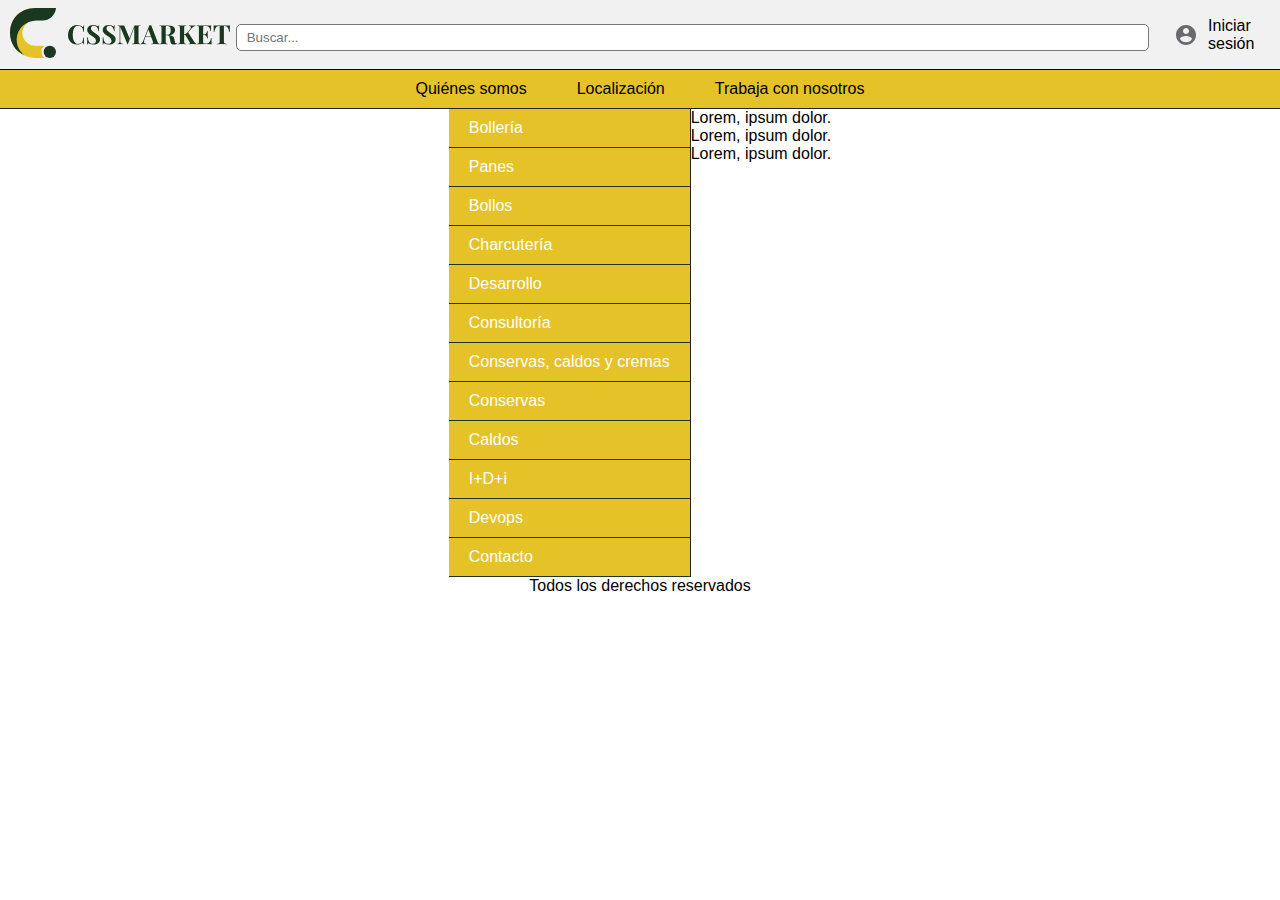
<file: index.html>
<!DOCTYPE html>
<html lang="en">
<head>
    <meta charset="UTF-8">
    <meta name="viewport" content="width=device-width, initial-scale=1.0">
    <title>CSS Market</title>
    <link rel="shortcut icon" href="img/logo.ico" type="image/x-icon">
    <link rel="stylesheet" href="css/style.css">
</head>

<body>
    <header class="headerContainer">
        <div class="logoContainer">
            <img src="img/logo2.svg" class="logo">
            <img src="img/logo-letra.svg" class="letraLogo">
        </div>
        <div class="placeholderLogo">
            <span class="invisible">lorem</span>
        </div>
        <div class="inputBuscarContainer">
            <input type="text" class="inputBuscar" placeholder="Buscar...">
        </div>
        <div class="loginBtn">
            <img src="img/logo-usuario.svg" class="loginIcon">
            <div class="loginBtnText">Iniciar sesión</d>
            </div>
    </header>
    <nav>
        <ul class="navList">
            <li>
                <a href="quienesSomos.html">Quiénes somos</a>
            </li>
            <li>
                <a href="localizacion.html">Localización</a>
            </li>
            <li>
                <a href="trabajaConNosotros.html">Trabaja con nosotros</a>
            </li>
        </ul>
    </nav>
    <div class="mainContainer">
        <aside>
            <ul class="menuDesplegable">
                <li><a href="#">Bollería</a>
                    <ul>
                        <li><a href="#">Panes</a></li>
                        <li><a href="#">Bollos</a></li>
                    </ul>
                </li>
                <li><a href="#">Charcutería</a>
                    <ul>
                        <li><a href="#">Desarrollo</a></li>
                        <li><a href="#">Consultoría</a></li>
                    </ul>
                </li>
                <li>
                    <a href="#">Conservas, caldos y cremas</a>
                    <ul>
                        <li><a href="#">Conservas</a></li>
                        <li><a href="#">Caldos</a></li>
                            <ul>
                                <li><a href="#">I+D+i</a></li>
                                <li><a href="#">Devops</a></li>
                            </ul>
                        </li>
                    </ul>
                </li>
                <li><a href="#">Contacto</a></li>
            </ul>
        </aside>
        <section>
            <header>
                    Lorem, ipsum dolor.
            </header>
            <article>
                    Lorem, ipsum dolor.
            </article>
            <footer>
                    Lorem, ipsum dolor.
            </footer>
        </section>
    </div>
    <footer>
        <p class="textCenter">Todos los derechos reservados</p>
    </footer>


</body>

</html>
</file>
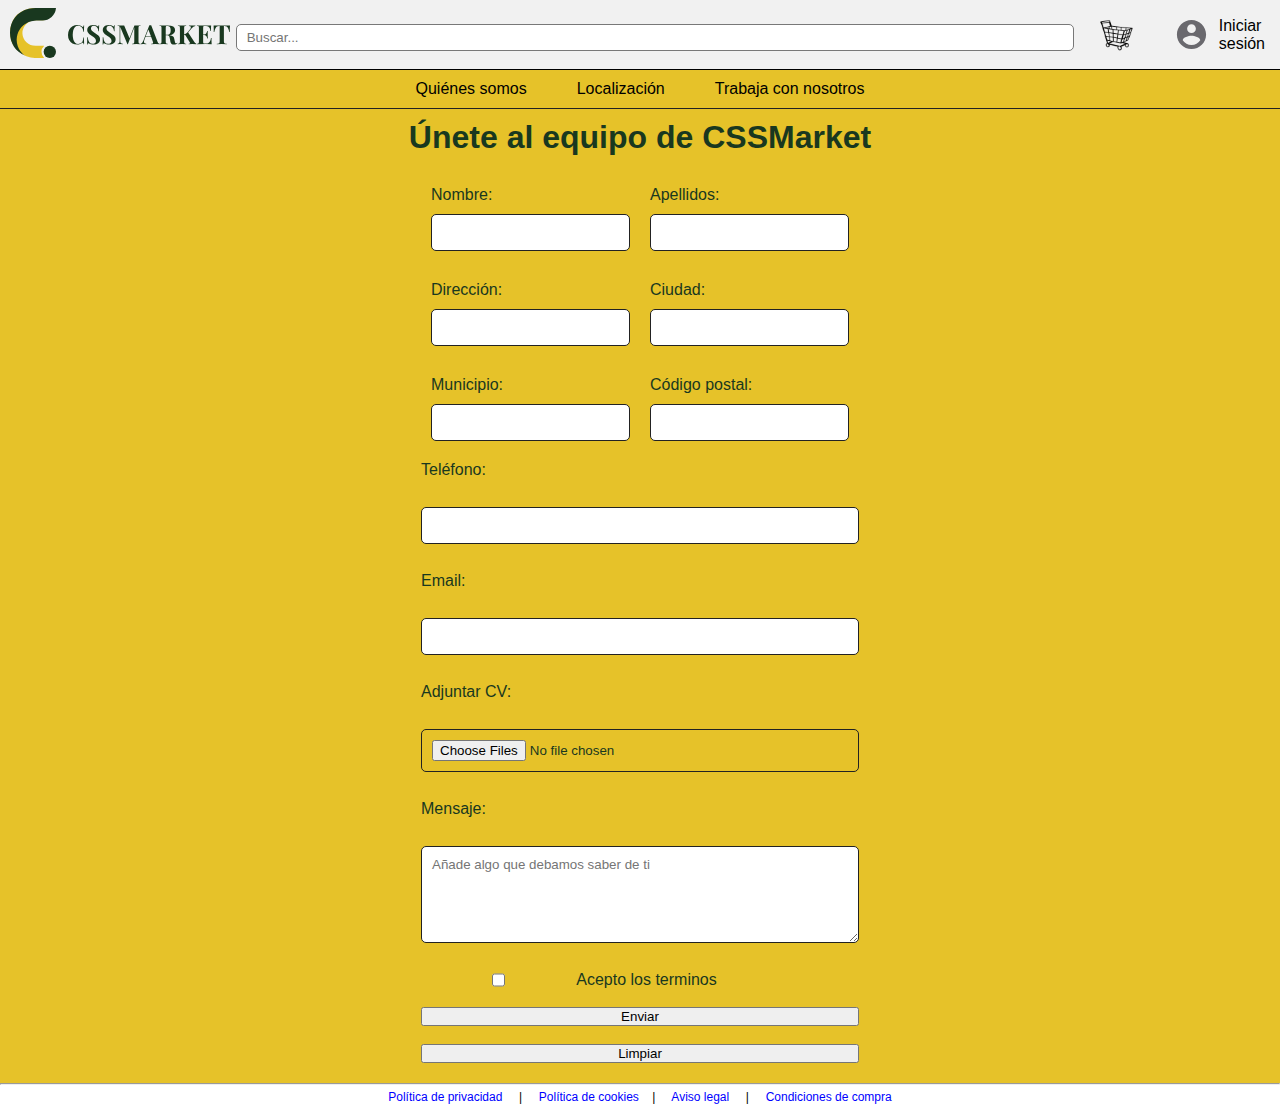
<file: trabajaConNosotros.html>
<!DOCTYPE html>
<html lang="en">
<head>
    <meta charset="UTF-8">
    <meta name="viewport" content="width=device-width, initial-scale=1.0">
    <title>Únete a nosotros</title>
    <link rel="shortcut icon" href="img/logo.ico" type="image/x-icon">
    <link rel="stylesheet" href="css/style.css">
</head>
<body>
    <header class="headerContainer">
        <a class="logoContainer" href="index.html">
            <img src="img/logo2.svg" class="logo">
            <img src="img/logo-letra.svg" class="letraLogo">
        </a>
        <div class="placeholderLogo">
            <span class="invisible">lorem</span>
        </div>
        <div class="inputBuscarContainer">
            <input type="text" class="inputBuscar" placeholder="Buscar...">
        </div>
        <div class="loginBtn">
            <img src="img/icono-carrito.png" class="loginIcon menuIcon">
        </div>
        <div class="loginBtn">
            <img src="img/logo-usuario.svg" class="loginIcon menuIcon">
            <div class="loginBtnText">Iniciar sesión</d>
        </div>
    </header>
    <nav>
        <ul class="navList">
            <li>
                <a href="quienesSomos.html">Quiénes somos</a>
            </li>
            <li>
                <a href="localizacion.html">Localización</a>
            </li>
            <li>
                <a href="trabajaConNosotros.html">Trabaja con nosotros</a>
            </li>
        </ul>
    </nav>

    <form action="mailto:talento@cssmarket.com" class="formulario">
        <h1 class="h1formulario">Únete al equipo de CSSMarket</h1> 
        <div class="formularioContainer">
            <div class="formularioTexto">
                <div>
                    <label for="nombre">Nombre:</label>
                    <input type="text" id="nombre" name="nombre" class="formInput" required>
                </div>
                <div>
                    <label for="apellidos">Apellidos:</label>
                    <input type="text" id="apellidos" name="apellidos" class="formInput" required>
                </div>
            </div>

            <div class="formularioTexto">
                <div>
                    <label for="direccion">Dirección:</label>
                    <input type="text" id="direccion" name="direccion" class="formInput" required>
                </div>
                <div>
                    <label for="ciudad">Ciudad:</label>
                    <input type="text" id="ciudad" name="ciudad" class="formInput" required>
                </div>
            </div>

            <div class="formularioTexto">
                <div>
                    <label for="mncp">Municipio:</label>
                    <input type="text" id="mncp" name="mncp" class="formInput" required>
                </div>
                <div>
                    <label for="cp">Código postal:</label>
                    <input type="text" id="cp" name="cp" class="formInput" required>
                </div>
            </div>

            <label for="tlf">Teléfono:</label><br>
            <input type="text" id="tlf" name="tlf" class="formInput" required><br>

            <label for="email">Email:</label><br>
            <input type="email" id="email" name="email" class="formInput" required><br>

            <label for="cv">Adjuntar CV:</label><br>
            <input type="file" name="cv" id="cv" value="" accept=".pdf" multiple required class="formInput"><br>

            <label for="mensaje">Mensaje:</label><br>
            <textarea id="mensaje" name="mensaje" rows="5" cols="20" placeholder="Añade algo que debamos saber de ti"></textarea><br>

            <div class="formularioTexto">
                <input type="checkbox" name="terminos" id="terminos" class="" required><label for="terminos"> Acepto los terminos</label><br>
            </div>
            <br>
            
            <button type="submit" id="btnEnviar">Enviar</button><br>
            <button type="reset" id="btnLimpiar">Limpiar</button>
        </div>
    </form>

    <hr>

    <footer>
        <pre><a href="#" class="text-blue">Política de privacidad</a>     |     <a href="#" class="text-blue">Política de cookies</a>    |     <a href="#" class="text-blue">Aviso legal</a>     |     <a href="#" class="text-blue">Condiciones de compra</a></pre>
    </footer>

</body>
</html>
</file>
<file: css/style.css>
/** estilos generales **/

*{
    margin: 0px;
    padding: 0px;
    box-sizing: border-box;
    font-family: sans-serif;
}

ul, li{
    list-style: none;
    text-decoration: none;
}

a{
    text-decoration: none;
    color: #000;
}

/* Usamos variables constantes globales mediante la pseudo clase :root que representa la raíz del documento */
/* Las variables se declaran con la sintaxis --nombre-variable: valor; */
/* Las variables se pueden usar en cualquier parte del CSS utilizando la funcion var(--nombre-variable) */
/* En este caso, declaramos los colores principales de nuestra página web, los cuales se usan en el resto del código CSS */
:root{
    --color-amarillo: #e6c229;
    --color-amarillo-hover: #ab932c;
    --color-verde: #19381f;
    --color-verde-hover: #247333;
}

/**
* Estilos para el header **/
.headerContainer{
    display: flex;
    height: 70px;
    background-color: #f1f1f1;
    border-bottom: 1px solid #000;
    display: flex;
    align-items: center;
    justify-content: space-between;
}

/* Estilos para el logo */
.logoContainer{
    position: relative;
}

.logo{
    height: 50px;
    margin: 10px;
}

/* Configuramos una animacion con la propiedad animation */
/* La propiedad animation: animacionLetraLogo 0.5s linear indica que la animacion se llamara animacionLetraLogo y durara 0.5 segundos con una velocidad constante (linear) */
@media (min-width: 576px){
    .logoContainer:hover > .letraLogo{
        display: block;
        animation: animacionLetraLogo 0.4s ease-in-out;
    }
    /** Esto permite mostrar el placeholder invisible en el hover del logo */
    .logoContainer:hover + .placeholderLogo{
        display: block;
    }
}

/* Animacion de CSS para la letra del logo */
/* La propiedad from indica el estado inicial de la animacion y to el estado final */
/* La propiedad transform: translateX() es utilizada para mover un elemento en el eje X */
/* La propiedad opacity: 0 indica que la letra del logo estara oculta al inicio de la animacion */
/* La propiedad opacity: 100% indica que la letra del logo estara visible al final de la animacion */
@keyframes animacionLetraLogo {
    from {
      transform: translateX(-100%);
      opacity: 0;
    }
    to {
      transform: translateX(0%);
      opacity: 100%;
    }
}

.letraLogo{
    position: absolute;
    top: 27px;
    left: 68px;
    display: none;
    height: 20px;
}


.placeholderLogo{
    display: none;
    min-width: 160px;
}

.invisible{
    visibility: hidden;
}

.inputBuscarContainer{
    width: 100%;
    margin: 0px 10px;
}

.inputBuscar{
    width: 100%;
    padding: 5px 10px;
    border-radius: 5px;
    border: 1px solid #787878;
}

.loginBtn{
    display: flex;
    align-items: center;
    cursor: pointer;
    padding: 5px 5px;
}

@media (min-width: 576px){
    .loginBtn{
        padding: 10px 15px;
    }
}

.menuIcon{
    width: 35px;
    height: 35px;
}

.loginIcon{
    margin-right: 10px;
}

.loginBtnText{
    display: none;
}

@media (min-width: 576px){
    .loginBtnText{
        display: block;
    }
}

.navList{
    display: flex;
    flex-direction: row;
    justify-content: center;
    padding: 10px 0px;
    background-color: var(--color-amarillo);
    border-bottom: 1px solid #222;
}

.navList li{
    display: flex;
    padding: 0px 10px;
    font-size: 12px;
    transition: all 0.3s ease;
}

.navList li:hover{
    color: white;
    transition: all 0.3s ease;
    transform: scale(1.1);
}

@media (min-width: 576px){
    .navList li{
        font-size: 14px;
    }
}

@media (min-width: 768px){
    .navList li{
        padding: 0px 25px;
        font-size: 16px;
    }
}

.textCenter{
    text-align: center;
}

/* Estilos para el formulario */

/* Diseño del formulario */
.formulario{
    color: var(--color-verde);
    background-color: var(--color-amarillo);
    display: flex;
    flex-wrap: wrap;
    flex-direction: column;
    align-items: center;
    justify-content: center;
    padding-top:10px;

}

/* Para que el diseño de todos los imput sean iguales. */
.formInput{
    display: flex;
    flex-direction: row;
    width: auto;
    padding: 10px;
    margin: 10px 0px;
    border-radius: 5px;
    border: 1px solid #222;
}

/* Diseño para especificamente el textarea */
textarea{
    width: 100%;
    padding: 10px;
    margin: 10px 0px;
    border-radius: 5px;
    border: 1px solid #222;
}

/* Esto es para que el formulario sea responsive */
.formularioContainer{
    position: relative;
    margin:20px;
    display:flex;
    flex-direction: column;
    justify-content: space-evenly;
}

/* Agrupar algunos imput para que estos estén al mismo nivel  */
.formularioTexto{
    width:100%;
    display:block;
    justify-content: space-evenly;
}

@media (min-width: 576px){
    .formularioTexto{
        display:flex;
        flex-direction: row;
    }
    
}

/* Para que se ajuste al contorno */
.formularioTexto div{
    width: min-content;
    padding: 10px;
}



/*Estilo de la página quienes somos*/

/* Con esto hago que se centre el contenido y le pongo un color al fondo*/
.bodyquienessomos{
    display: flex;
    flex-wrap: wrap;
    align-items: center;
    justify-content: center;
    height: 100%;
    background: var(--color-amarillo);
    
}

/* Diseño de cada tarjeta */
.card{
    position: relative;
    width:300px;
    height:350px;
    margin:20px;
}

/* Esto es el diseño de la cara en general */
.card .face{
    position:absolute;
    width:100%;
    height:100%;
    backface-visibility: hidden;
    border-radius:10px;
    overflow:hidden;
    transition: 0.5s;
}

/* Sombredo de la cara frontal de la tarjeta*/
.card .front{
    box-shadow: 0px 5px 10px black;
}

/* Ajustar la imagen al tamaño de la tarjeta */
.card .front img{
    position: absolute;
    width: 100%;
    height: 100%;
    object-fit: cover;
}

/* Diseño del h3 delantero*/
.card .front h3{
    position: absolute;
    bottom:140px;
    width: 100%;
    height:45px;
    line-height: 45px;
    color:var(--color-amarillo);
    background: var(--color-verde);
    text-align: center;
    z-index: 10;
}

/* Diseño de la parte trasera de la tarjeta */
.card .back{
    /* 180 deg para que no se muestre */
    transform: perspective(600px) rotateY(180deg);
    background: var(--color-verde);
    padding: 15px;
    display:flex;
    flex-direction: column;
    justify-content: space-between;
    text-align:center;
    box-shadow: 0px 5px 10px black;
}

/* Diseño del h3 trasero */
.card .back h3{
    font-size: 30px;
    margin-top:20px;
    letter-spacing: 2px;
    color:var(--color-amarillo);
}

/* Diseño del párrafo */
.card .back p{
    color: var(--color-amarillo);
    letter-spacing: 1px;
}

/* La parte frontal de la trarjeta dejará de mostrarse cuando el cursor esté encima de el */
.card:hover .front{
    transform:perspective(600px) rotateY(180deg);
}

/* La parte trasera de la trarjeta se mostrar cuando el cursor esté encima de el */
.card:hover .back{
    transform:perspective(600px) rotateY(360deg);
}


/** Estilos para el contenido principal **/
.mainContainer{
    display: flex;
    flex-direction: column;
    justify-content: center;
    margin: 0px 0px;
}

@media (min-width: 576px){
    .mainContainer{
        flex-direction: row;
    }
}

aside{
    width: auto;
    border-right: 1px solid #222;
    background-color: var(--color-amarillo);
    color: var(--color-verde);
    display: block;
    flex-direction: column;
}

aside a{
    display: block;
    padding: 10px 20px;
    border-bottom: 1px solid var(--color-verde);
    color: white;
    cursor: pointer;
}

aside a:hover{
    background-color: var(--color-verde);
    color: white;
    transition: all 0.3s ease;
}

@media (min-width: 576px){
    aside{
        display: block;
    }
}

.menu{
    display: none;
    color:white;
    transition: all 0.3s ease;
}

@media (min-width: 576px){
    .menu{
        display: block;
    }
}

.menuMovilIcon{
    text-align: center;
}

.menuMovilContainer{
    display: block;
}

@media (min-width: 576px){
    .menuMovilContainer{
        display: none;
    }
}

.item{
    width: 100%;
    padding: 10px 20px;
    border-bottom: 1px solid var(--color-verde);
    position: relative;
    cursor: pointer;
    background-color: var(--color-amarillo);
}

.item:hover{
    background-color: var(--color-amarillo-hover);
}

.subitemsContainer{
    position: absolute;
    top: 0px;
    left: 100%;
    z-index: 10;
    border: 1px solid var(--color-verde);
    border-bottom: none;
    display: none;
}

.subitem{
    width: 100%;
    padding: 10px 20px;
    border-bottom: 1px solid var(--color-verde);
    background-color: var(--color-amarillo);
    position: relative;
    cursor: pointer;
}

.subitem:hover{
    background-color: var(--color-amarillo-hover);
}

.item:hover > .subitemsContainer{
    display: block;
}

.subitem:hover > .subitemsContainer{
    display: block;
}

/** Estilos para los productos **/
.sectionContainer{
    width: 100%;
    position: relative;
    display: flex;
    flex-wrap: wrap;
    justify-content: space-evenly;
    padding: 15px;
}

@media (min-width: 576px){
    .sectionContainer{
        width: auto;
    }
}

.productoContainer{
    width: 42%;
    border-radius: 10px;
    margin-bottom: 20px;
    box-shadow: 0 1px 2px #0000001a, 0 2px 6px 2px #0000000d;
    padding: 8px;
}

@media (min-width: 976px){
    .productoContainer{
        width: 23%;
    }
}

@media (min-width: 1200px){
    .productoContainer{
        width: 18%;
    }
}

.article, footer, header{
    display: block;
}

.productoContainer footer{
    text-align: center;
}

.imgProducto{
    width: 100%;
    border-radius: 5px;
    cursor: pointer;
}

.nombreProducto{
    font-size: 16px;
    font-weight: bold;
    color: var(--color-verde);
    padding: 10px 0px;
    margin-bottom: 5px;
    cursor: pointer;
}

.precioProducto{
    font-size: 1.5em;
    margin-bottom: 10px;
}

.btnAgregar{
    width: max-content;
    color: white;
    background-color: var(--color-verde);
    padding: 10px 15px;
    border-radius: 10px;
    cursor: pointer;
    display: flex;
    align-items: center;
    justify-content: space-between;
}

.btnAgregar:hover{
    background-color: var(--color-verde-hover);
    transition: all 0.3s ease;
}

.iconoAgregar{
    width: 20px;
    background-color: white;
    border-radius: 50%;
    margin-right: 5px;
}

/** Estilos para la sección de localización **/

/* Margen al h1 */
.localizacionh1{
    padding:20px;
    margin:10px;
}

/* Estilo del buscador */
.localizacionContainer{
    display: flex;
    flex-direction: column;
    justify-content: center;
    border: 1px solid black;
    border-radius: 10px;
    height: 110px;
    width:100%;
    background-color: rgb(234, 234, 234);
    position:relative;
    margin: 0px auto;
    padding:10px;
}

/* En caso de que se haga pequeña la pantalla que el bloque buscador mantenga margen */
@media (min-width: 500px){
    .localizacionContainer{
        width:80%;
    }
    
}
@media (min-width: 576px){
    .localizacionContainer{
        width:80%;
    }
    
}

/* Estilo del input de búsqueda */
.inputBuscar{
    margin-top: 5px;
    border-radius: 5px;
    border: 1px solid #787878;
}

/* Estilo del botón de búsqueda */
.buscarBtn{
    padding:10px;
    text-align: center;
    color:var(--color-verde);
    background-color: var(--color-amarillo);
    border-radius: 10px;
    cursor:pointer;
}

/* Margen para el mapa */
.mapContainer{
    margin:20px;
}

pre{
    padding: 5px;
    text-align: center;
    font-size: 9px;
}

@media (min-width: 576px){
    pre{
        font-size: 12px;
    }
}

.text-blue{
    color: blue;
}

.footerContainer{
    background-color: white;
}
</file>
